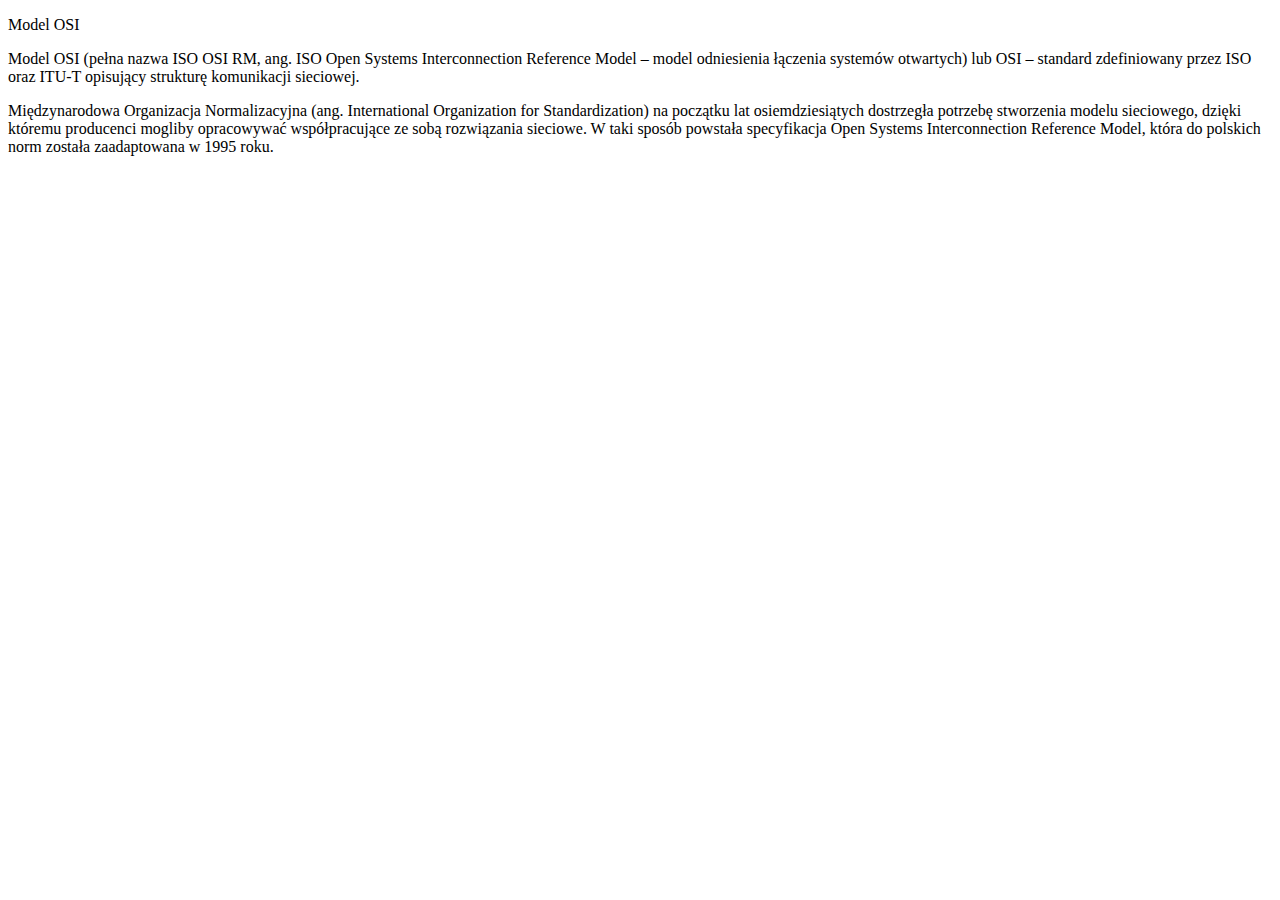
<file: www/index.html>
<!doctype html>
<html lang = "pl">
<!-- przykład komentarzu -->

<head>
	<meta 
	<meta charset = "utf-8">
	<meta name = "description" content = "Opis modeli OSI, historja, przykłary wykożystania">
	<meta name = "keywords" content = "Model OSI">
	<meta name = "author" content = "Tetiana Masliuk">
	
	<title> Strona startowa o Model OSI </title>
</head>

<body>
	<p> Model OSI </p>
	<p>Model OSI (pełna nazwa ISO OSI RM, ang. ISO Open Systems Interconnection Reference Model – model odniesienia łączenia systemów otwartych) lub OSI – standard zdefiniowany przez ISO oraz ITU-T opisujący strukturę komunikacji sieciowej.
	</p>
	<p>Międzynarodowa Organizacja Normalizacyjna (ang. International Organization for Standardization) na początku lat osiemdziesiątych dostrzegła potrzebę stworzenia modelu sieciowego, dzięki któremu producenci mogliby opracowywać współpracujące ze sobą rozwiązania sieciowe. W taki sposób powstała specyfikacja Open Systems Interconnection Reference Model, która do polskich norm została zaadaptowana w 1995 roku.
	</p>
</body>

</html>
</file>
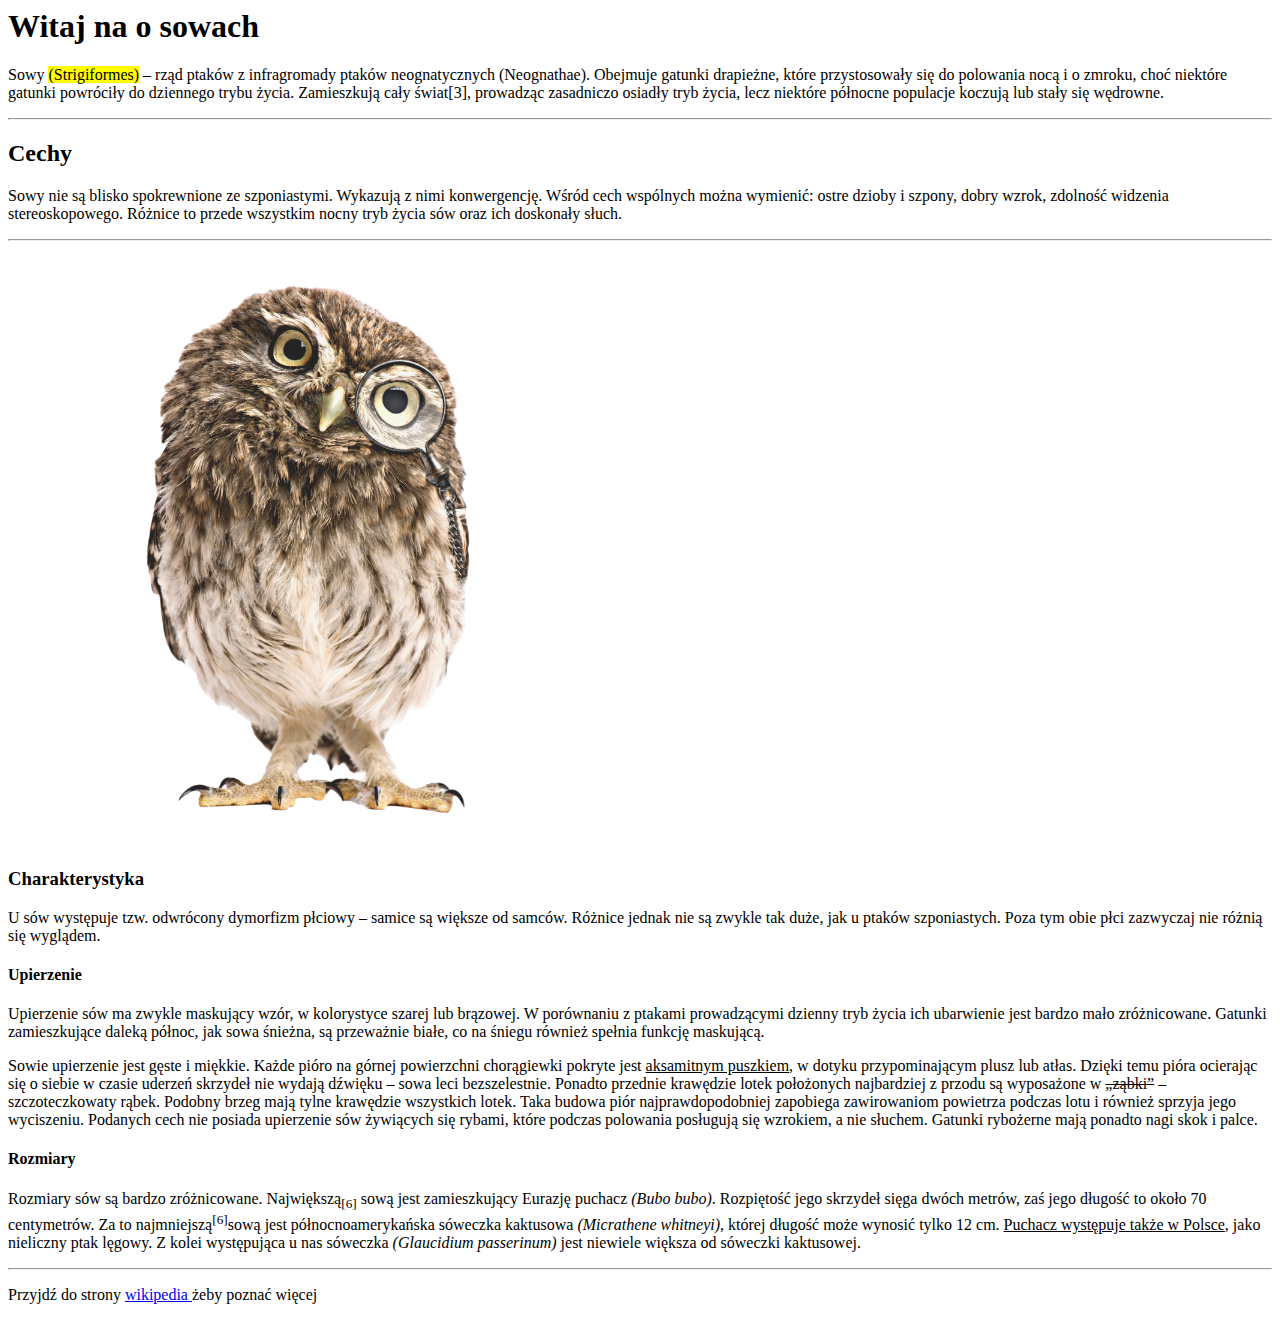
<file: www/index1.html>
<!document html>
<html lang = "pl">

<head>
	<title> Sowy </title>
</head>

<body>
	<h1>Witaj na o sowach</h1>
	<p>Sowy <mark>(Strigiformes)</mark> – rząd ptaków z infragromady ptaków neognatycznych (Neognathae). Obejmuje gatunki drapieżne, które przystosowały się do polowania nocą i o zmroku, choć niektóre gatunki powróciły do dziennego trybu życia. Zamieszkują cały świat[3], prowadząc zasadniczo osiadły tryb życia, lecz niektóre północne populacje koczują lub stały się wędrowne.
	</p>
	<hr>
	<h2>Cechy</h2>
	<p>Sowy nie są blisko spokrewnione ze szponiastymi. Wykazują z nimi konwergencję. Wśród cech wspólnych można wymienić: ostre dzioby i szpony, dobry wzrok, zdolność widzenia stereoskopowego. Różnice to przede wszystkim nocny tryb życia sów oraz ich doskonały słuch.
	</p>
	<hr>
	<img src="img/sowa.jpg" width="600" height="600">
	<h3>Charakterystyka</h3>
	<p>U sów występuje tzw. odwrócony dymorfizm płciowy – samice są większe od samców. Różnice jednak nie są zwykle tak duże, jak u ptaków szponiastych. Poza tym obie płci zazwyczaj nie różnią się wyglądem.</p>
	<h4>Upierzenie</h4>
	<p>Upierzenie sów ma zwykle maskujący wzór, w kolorystyce szarej lub brązowej. W porównaniu z ptakami prowadzącymi dzienny tryb życia ich ubarwienie jest bardzo mało zróżnicowane. Gatunki zamieszkujące daleką północ, jak sowa śnieżna, są przeważnie białe, co na śniegu również spełnia funkcję maskującą.</p>
	<p>Sowie upierzenie jest gęste i miękkie. Każde pióro na górnej powierzchni chorągiewki pokryte jest <ins>aksamitnym puszkiem</ins>, w dotyku przypominającym plusz lub atłas. Dzięki temu pióra ocierając się o siebie w czasie uderzeń skrzydeł nie wydają dźwięku – sowa leci bezszelestnie. Ponadto przednie krawędzie lotek położonych najbardziej z przodu są wyposażone w <s>„ząbki”</s> – szczoteczkowaty rąbek. Podobny brzeg mają tylne krawędzie wszystkich lotek. Taka budowa piór najprawdopodobniej zapobiega zawirowaniom powietrza podczas lotu i również sprzyja jego wyciszeniu. Podanych cech nie posiada upierzenie sów żywiących się rybami, które podczas polowania posługują się wzrokiem, a nie słuchem. Gatunki rybożerne mają ponadto nagi skok i palce.</p>
	<h4>Rozmiary</h4>
	<p>Rozmiary sów są bardzo zróżnicowane. Największą<sub>[6]</sub> sową jest zamieszkujący Eurazję puchacz <em>(Bubo bubo)</em>. Rozpiętość jego skrzydeł sięga dwóch metrów, zaś jego długość to około 70 centymetrów. Za to najmniejszą<sup>[6]</sup>sową jest północnoamerykańska sóweczka kaktusowa <em>(Micrathene whitneyi)</em>, której długość może wynosić tylko 12 cm. <ins>Puchacz występuje także w Polsce</ins>, jako nieliczny ptak lęgowy. Z kolei występująca u nas sóweczka <em>(Glaucidium passerinum)</em> jest niewiele większa od sóweczki kaktusowej.</p>
	<hr>
	<p>Przyjdź do strony <a href = "https://pl.wikipedia.org/wiki/Sowy"> wikipedia </a> żeby poznać więcej </p>
</body>
</html>
</file>
